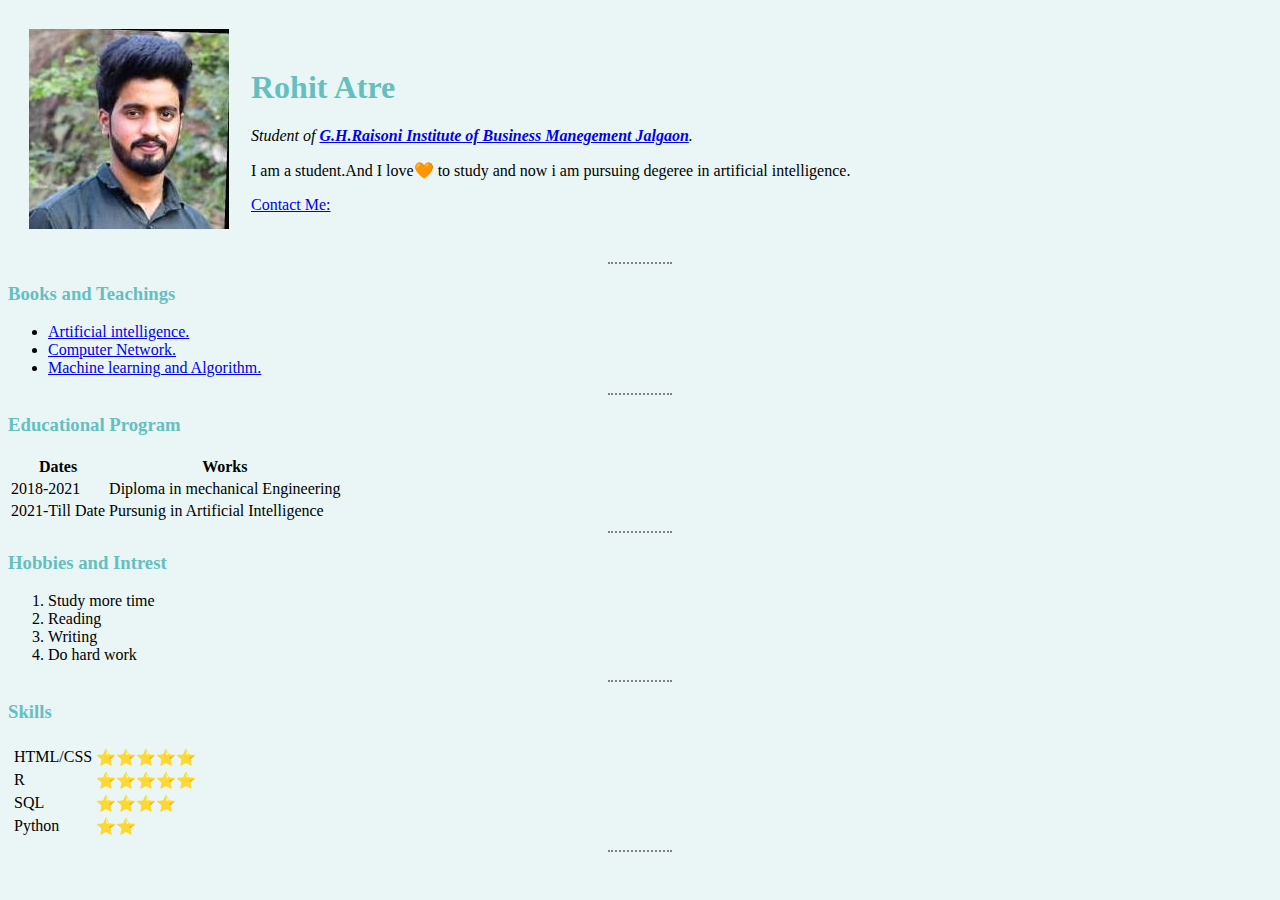
<file: Programs/index.html>
<!DOCTYPE html>
<html lang="en">
<head>
    <meta charset="UTF-8">
    <meta http-equiv="X-UA-Compatible" content="IE=edge">
    <meta name="viewport" content="width=device-width, initial-scale=1.0">
    <title>Rohit's official site</title>
    <link rel="stylesheet" href="css/style.css">

</head>
<body>
    <table cellspacing="20" >
        <tr>
            <td><img src="[data-uri]" alt="Rohit profile picture"></td>
            <td><h1>Rohit Atre</h1>
                <p><em> Student of <strong> <a href="https://ghribmjal.raisoni.net/">G.H.Raisoni Institute of Business Manegement Jalgaon</a></strong>.</em></p>
                <p>I am a student.And I love🧡 to study and now i am pursuing degeree in artificial intelligence.</p>
                <a href="contact.html">Contact Me:</a></td>
        </tr>
    </table>

    <hr>
    <h3>Books and Teachings</h3>
    <ul>
        <li><a href="https://www.javatpoint.com/artificial-intelligence-tutorial">Artificial intelligence.</a></li>
        <li><a href="https://www.javatpoint.com/computer-network#:~:text=A%20network%20set%20up%20by,the%20hardware%20and%20software%20resources.">Computer Network.</a> </li>
        <li><a href="https://www.javatpoint.com/machine-learning#:~:text=Machine%20learning%20uses%20various%20algorithms,recommender%20system%2C%20and%20many%20more.">Machine learning and Algorithm.</a> </li>
    </ul>
    
    <hr>

    <h3>Educational Program</h3>
    <table>
        <thead>
            <tr>
                <th>Dates</th>
                <th>Works</th>
            </tr>
        </thead>
        <tbody>
        <tr>
            <td>2018-2021</td>
            <td>Diploma in mechanical Engineering</td>
        </tr>
        <tr>
            <td>2021-Till Date</td>
            <td>Pursunig in Artificial Intelligence</td>
        </tr>
    </tbody>

    </table>
    <hr>
    <h3>Hobbies and Intrest</h3>
    <ol>
        <li>Study more time</li>
        <li>Reading</li>
        <li>Writing</li>
        <li>Do hard work</li>
    </ol>

    <hr>

    <h3>Skills</h3>
    <table cellspecing="20">
        <tr>
            <td><table>
                <tr>
                    <td>HTML/CSS</td>
                    <td>⭐⭐⭐⭐⭐</td>
                </tr>
                <tr>
                    <td>R</td>
                    <td>⭐⭐⭐⭐⭐</td>
                </tr>
                <tr>
                    <td>SQL</td>
                    <td>⭐⭐⭐⭐</td>
                </tr>
                <tr>
                    <td>Python</td>
                    <td>⭐⭐</td>
                 </tr>
            </table></td>
           
        </tr>
    </table>
    <hr>
    
    
</body>
</html>
</file>
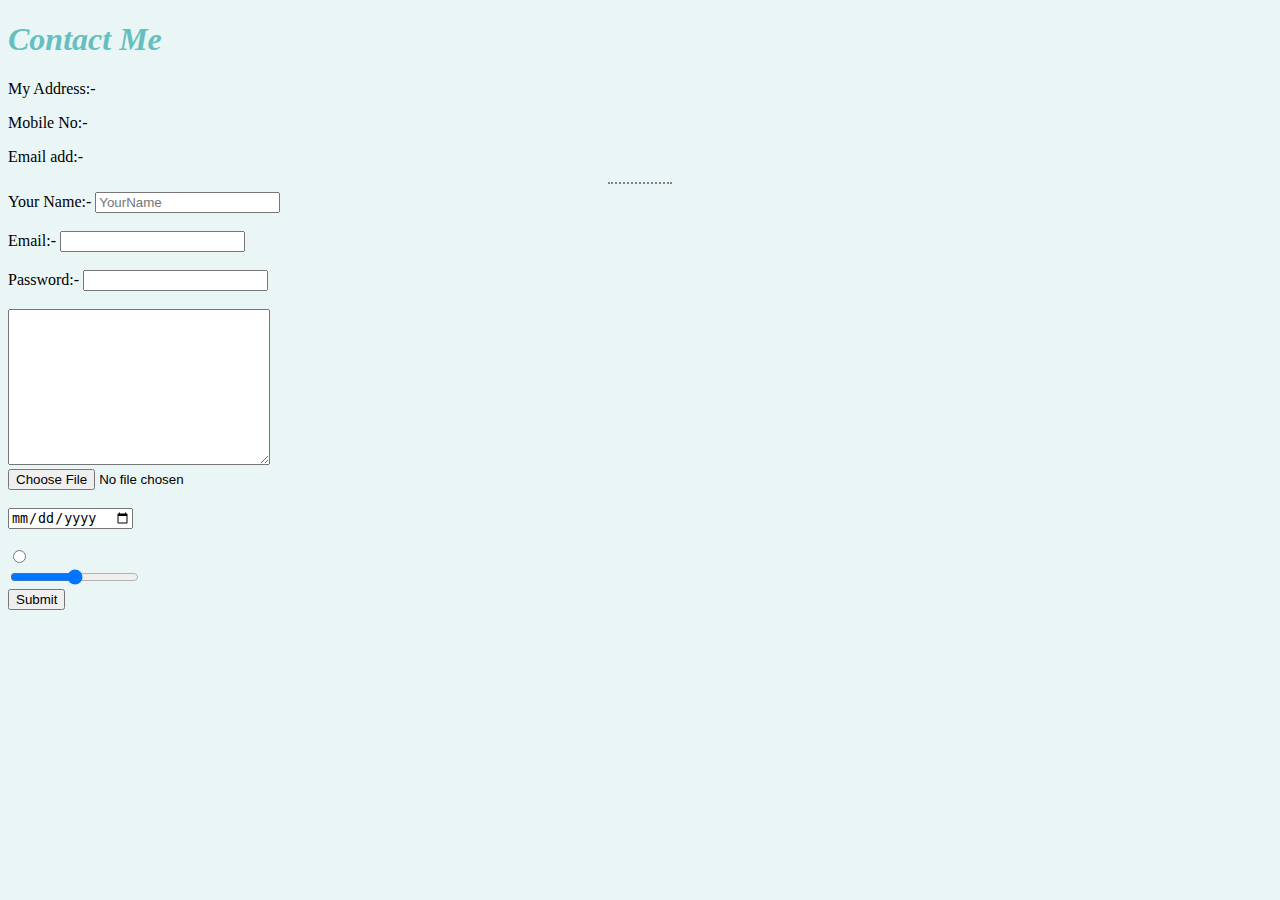
<file: Programs/contact.html>
<!DOCTYPE html>
<html lang="en">
<head>
    <meta charset="UTF-8">
    <meta http-equiv="X-UA-Compatible" content="IE=edge">
    <meta name="viewport" content="width=device-width, initial-scale=1.0">
    <title>Document</title>
    <link rel="stylesheet" href="css/style.css">
</head>
<body>
    <h1><em><strong> Contact Me</em></strong></h1>
    <p>My Address:-</p>
    <p>Mobile No:-</p>
    <P>Email add:-</P>
    <hr>
    
    <form action="mailto:rohitatre@gmail.com" method="post" enctype="text/plain">
        <label>Your Name:-</label>
        <input type="text" name=""placeholder="YourName" ><br><br>
        <label>Email:-</label>
        <input type="email" name="YourEmail" ><br><br>
        <label>Password:-</label>
        <input type="password"><br><br>
        <textarea name="YourMassage" id="" cols="30" rows="10"></textarea><br>
        

        <input type="file" name="Identity"><br><br>
        <input type="date"><br><br>
        <input type="radio"><br>
        <input type="range"><br>
        <input type="submit">

    </form>
    
</body>
</html>
</file>
<file: Programs/css/style.css>
body {
    background-color: #EAF6F6;
}

h1 {
    color: #66BFBF;
}

h3 {
    color: #66BFBF;
}



hr {
    border-color: grey;
    border-style: none;
    border-top-style: dotted;
   border-width: 2px;
    width: 5%;
}
</file>
